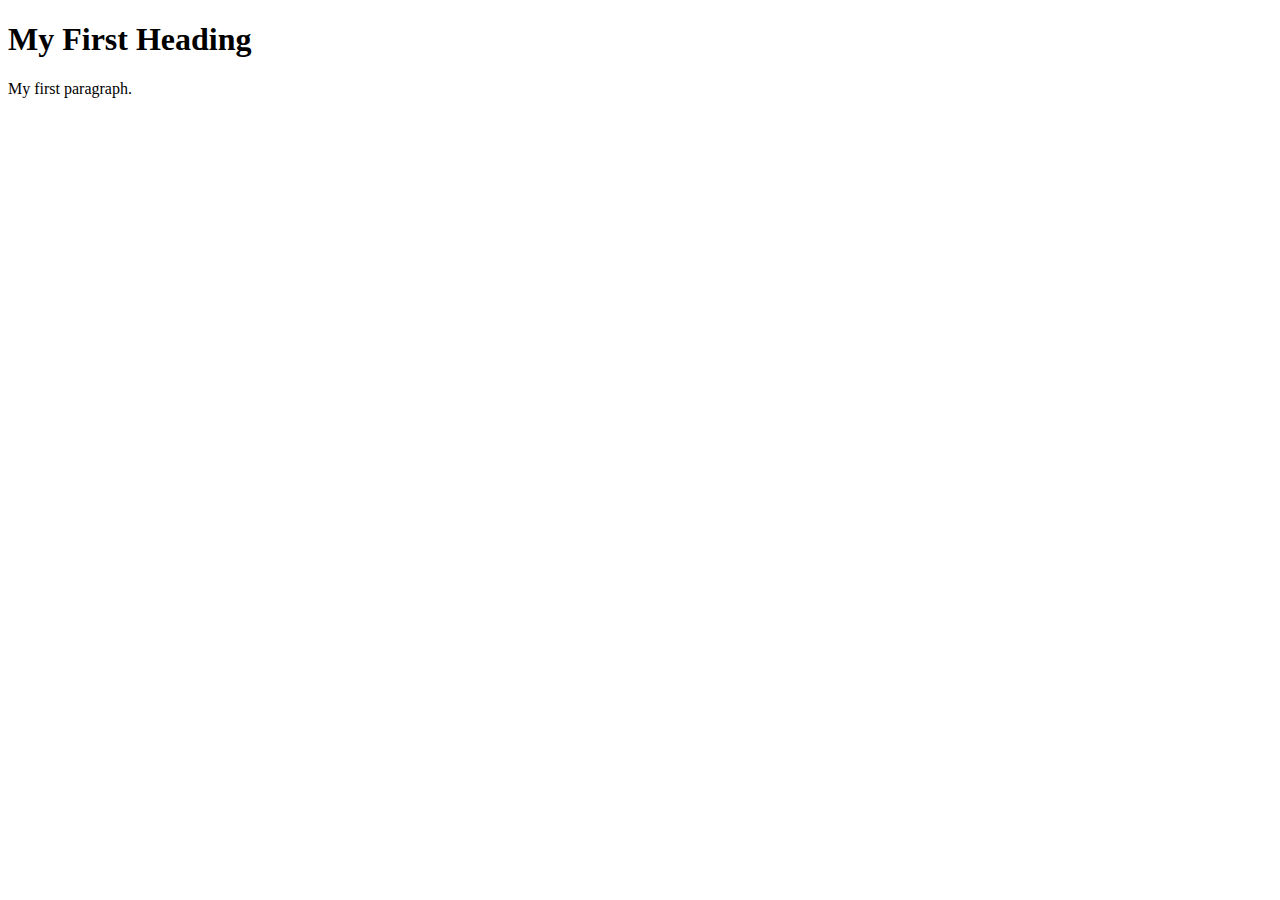
<file: test.html>
<!DOCTYPE html>
<html>
<body>

<h1>My First Heading</h1>
<p>My first paragraph.</p>

<script src="https://cdnjs.cloudflare.com/ajax/libs/jquery/3.6.0/jquery.min.js" integrity="sha512-894YE6QWD5I59HgZOGReFYm4dnWc1Qt5NtvYSaNcOP+u1T9qYdvdihz0PPSiiqn/+/3e7Jo4EaG7TubfWGUrMQ==" crossorigin="anonymous" referrerpolicy="no-referrer">
	

</script>


<script type="text/javascript">
	
	$(document).ready(function function_name() {
		// body...
		$.ajax({          
            type:  'GET',
            url:   'sample.php',
            dataType: 'xml',              
            success: function(xml){
                console.log(xml);
            }
         });
	})

</script>
</body>
</html>
</file>
